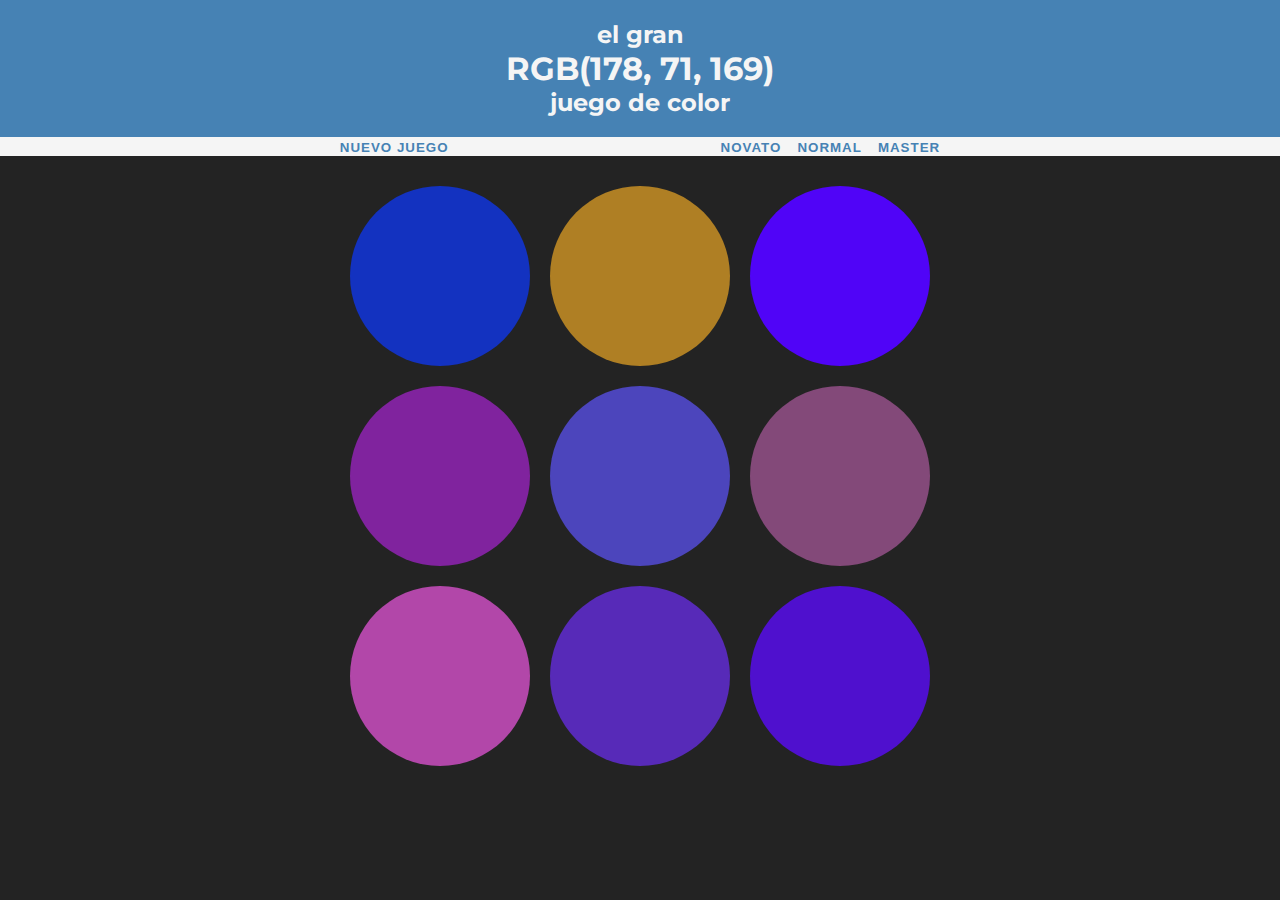
<file: colors/index.html>
<!DOCTYPE html>
<html lang="en">
    <!--Nicolás Biojo Bermeo, Juan Diego Carvajal Castaño, David Erazo Ochoa-->
<head >

    <meta charset="UTF-8">
    <meta name="viewport" content="width=device-width, initial-scale=1.0">
    <meta http-equiv="X-UA-Compatible" content="ie=edge">
    <link rel="stylesheet" href="style.css">
    <title>Document</title>

</head>
<body onload="initialize()">

    <div id="title">
        <h2>el gran</h2>
        <h1 id="rgb">rgb(0, 0, 0)</h1>
        <h2>juego de color</h2>
    </div>

    <div id="options">
        <button id="newGame" class="mode" onclick="initialize()">nuevo juego</button>
        <span id="message"></span>
        <button id="beginner" class="mode" onclick = "selectLevel(3)">novato</button>
        <button id="normal" class="mode"  onclick = "selectLevel(6)">normal</button>
        <button id="advanced" class="mode" onclick = "selectLevel(9)">master</button>
    </div>

    <div id="board"> 
            <div class="square"></div>
            <div class="square"></div>
            <div class="square"></div>
       
            <div class="square"></div>
            <div class="square"></div>
            <div class="square"></div>

            <div class="square"></div>
            <div class="square"></div>
            <div class="square"></div>
    </div>
</body>
</html>
<script  type="text/javascript" src="script.js"> </script>
</file>
<file: colors/style.css>
@import url('https://fonts.googleapis.com/css?family=Montserrat&display=swap');

body
{
    font-family: "Montserrat", "Avenir";
    text-align: center;
    margin : 0;
    background-color: #232323;
}

h1
{
    text-transform: uppercase;
    margin: 0;
    color: whitesmoke;
    font-size: 200%;
}

h2
{
    margin: 0;
    color: whitesmoke;
}

button
{
    background: none;
    font-weight: 700;
    letter-spacing: 1px;
    text-align: center;
    color : steelblue;
    border : 0;
    text-transform: uppercase;
}

button:hover
{
    background: steelblue;
    color : whitesmoke;
}

#message
{
    margin-left: 10%;
    margin-right: 10%;
}

#title
{
    margin: 0;
    background-color: steelblue;
    text-align: center;
    font-weight: normal;
    padding: 20px 0;
}

#options
{
    background-color: whitesmoke;
    text-align: center;  
}

#board
{
    background-color: #232323 ;
    width: 80%;
    max-width: 600px;
    margin : 20px auto;
} 

.square
{
    display: inline;
    border-radius: 50%;
    background-color: white;
    padding-bottom: 30%;
    margin : 1.66%;
    width: 30%;
    float: left;
}


.line
{
    background-color: #232323;
}
</file>
